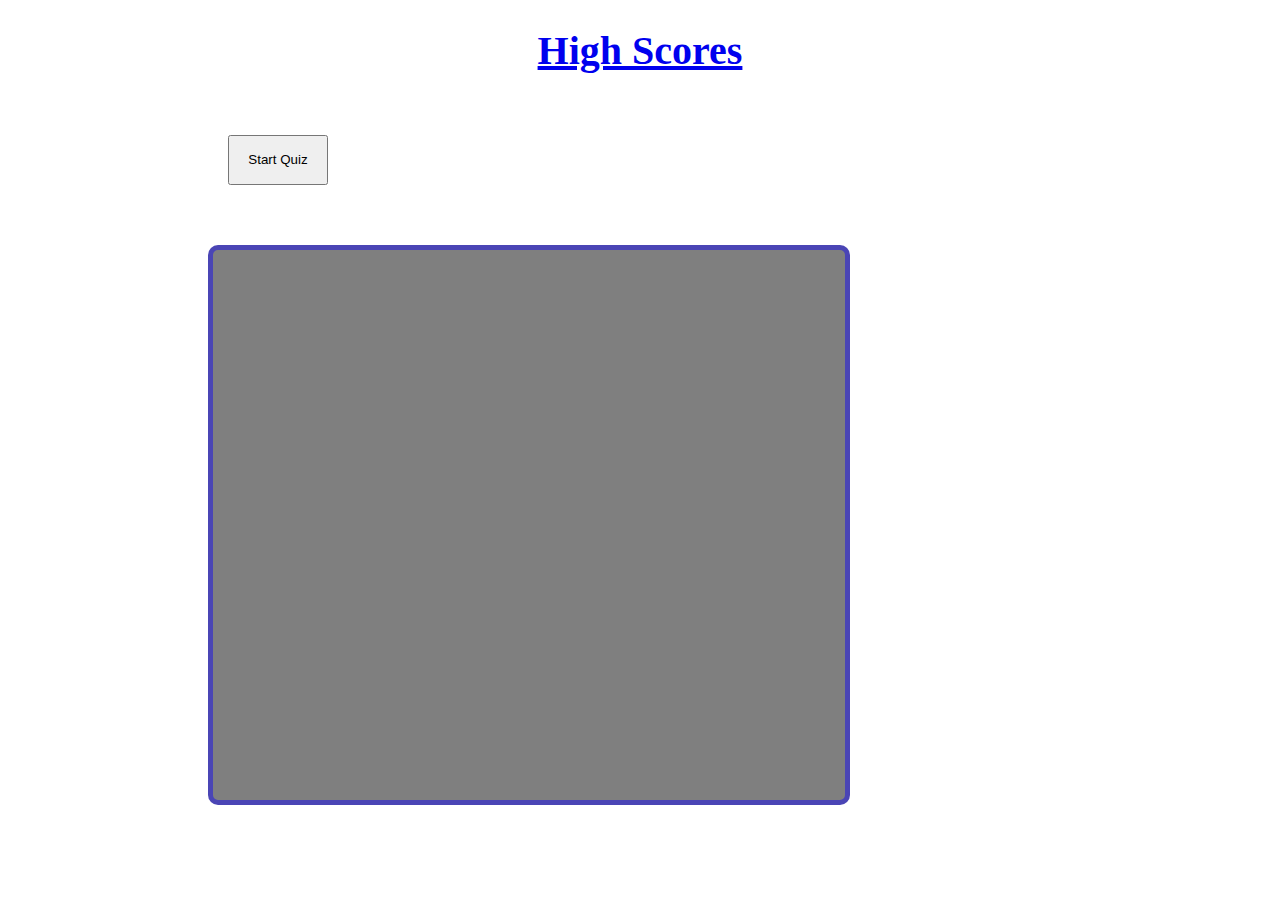
<file: index.html>
<!DOCTYPE html>
<html lang="en">
    <head>
        <meta charset="UTF-8">
        <meta name="viewport" content="width=device-width, initial-scale=1.0">
        <title>Quiz Code</title>
        <link rel="stylesheet" type="text/css" href="css/style.css">
    </head>
    <body>
        <h1><a href="highScore.html">High Scores</a> </h1>
       
        <div id="startQuiz">
            <button id="startQuizButton">Start Quiz</button>
        </div>
        <div id="timer">

        </div>
        <section id="quiz">
            
        </section>
        <div id="failed"></div>
        <div id="tryAgain">
            <button id="tryAgainButton">Try Again</button>
        </div>
        <div id="scoreForm">
            
        </div>

        <p id="answerResult">That is correct!</p> 
        
        <script src="./script/script.js"></script>
    </body>
</html>
</file>
<file: css/style.css>
#quiz {
    width: 50%;
    height: 550px;
    text-align:center;
    margin:100px 100px 50px 200px;
    border: 5px solid rgba(22, 11, 235, 0.5);
    border-radius: 10px;
    background-color: rgba(0, 0, 0, 0.5);
    color: rgb(8, 3, 102);
}

h2 {
    margin-bottom: 62px;
}

.btn {
    width: 40%;
    height: 20%;
    margin: 20px;
    border: 5px inset rgb(34, 34, 155);
    border-radius: 18px;
    box-shadow: 10px 6px 25px 2px rgb(34, 34, 155);
}

.btn:hover {
    box-shadow: inset 10px 6px 25px 2px rgb(34, 34, 155);
}

#startQuizButton {
    width: 100px;
    height: 50px;
    margin: 34px 80px -36px 220px;
}


#timer {
    margin: 243px 201px -166px 232px;
}

#answerResult {
    color:orange;
    display:none;
   text-align: center;
   margin-top: -143px; 
}


#tryAgainButton {
    display: none;
}
.home a {
    text-decoration: none;
    color: purple;
    text-align: left;
}

h1{
    text-align: center;
    font-size: 40px;
}

.highScores {
   
    padding-right: 15px;
}

#highScores p {
    background-color:black;
    color:white;
    margin: 10px 170px 20px 19px;
    padding: 10px;
    font-size: 20px;
    
}

ol {
    margin-left: 210px;
    margin-right: 240px;
    margin-top: 75px;
}
</file>
